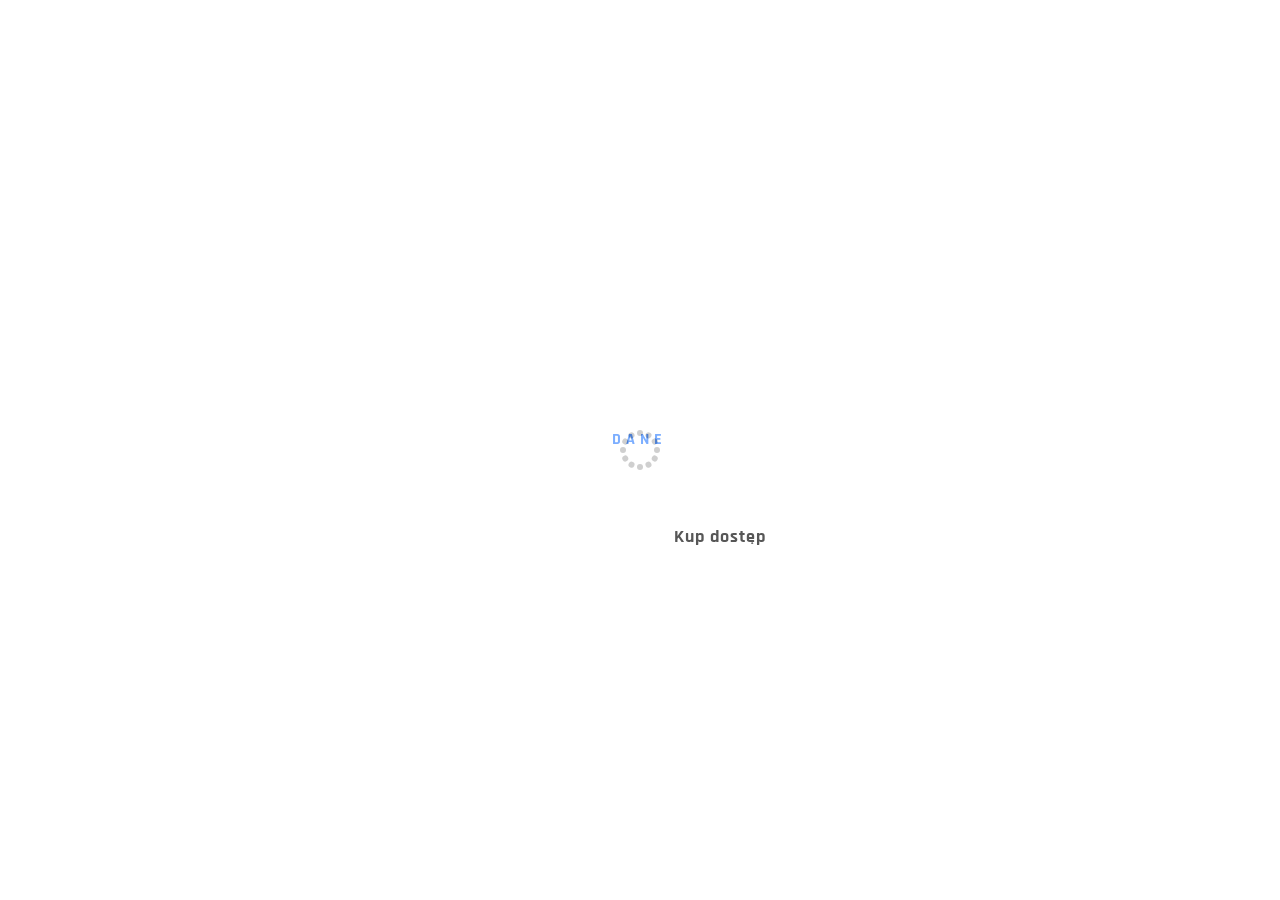
<file: index.html>
<!DOCTYPE html>
<html lang="en">
<head>

	<meta charset="utf-8">

	<title>wyszukajdane.pl - dane wszystkich i wszędzie.</title>
<!--
Comila Template
http://www.templatemo.com/tm-490-comila
-->
	<meta http-equiv="X-UA-Compatible" content="IE=Edge">
	<meta name="viewport" content="width=device-width, initial-scale=1">
	<meta name="keywords" content="">
	<meta name="description" content="">

	<!-- stylesheets css -->
	<link rel="stylesheet" href="css/bootstrap.min.css">
	<link rel="stylesheet" href="css/animate.min.css">
	<link rel="shortcut icon" href="logo.png">
  	<link rel="stylesheet" href="css/et-line-font.css">
	<link rel="stylesheet" href="css/font-awesome.min.css">

  	<link rel="stylesheet" href="css/vegas.min.css">
	<link rel="stylesheet" href="css/style.css">

	<link href='https://fonts.googleapis.com/css?family=Rajdhani:400,500,700' rel='stylesheet' type='text/css'>
    <meta property="og:site_name" content="wyszukajdane.pl - dane wszystkich i wszędzie. "> <!-- 1 -->
        <meta property="og:title" content="Wyszukajdane.pl"> <!-- Tutaj nazwa -->
          <meta property="og:image" content="https://i.pinimg.com/originals/56/36/c5/5636c5af460c67605120c453d2c13543.gif"> <!-- Logo Serwera -->
          <meta property="og:description" content="Znajdź wszystko o użytkownikach discorda."> <!-- To dla premium, jeżeli  -->
    <meta name="theme-color" content="#4764b3"> <!-- Kolorek embeda -->

</head>
<body>
		<script language=javascript>
		document.onkeydown = function(e) {
		if(event.keyCode == 123) {
		return false;
		}
		if(e.ctrlKey && e.shiftKey && e.keyCode == 'I'.charCodeAt(0)){
		return false;
		}
		if(e.ctrlKey && e.shiftKey && e.keyCode == 'J'.charCodeAt(0)){
		return false;
		}
		if(e.ctrlKey && e.keyCode == 'U'.charCodeAt(0)){
		return false;
		}
		}
		var message="Function Disabled";
		function clickIE() {if (document.all) {(message);return false;}}
		function clickNS(e) {if
		(document.layers||(document.getElementById&&!document.all)) {
		if (e.which==2||e.which==3) {(message);return false;}}}
		if (document.layers)
		{document.captureEvents(Event.MOUSEDOWN);document.onmousedown=clickNS;}
		else{document.onmouseup=clickNS;document.oncontextmenu=clickIE;}
		document.oncontextmenu=new Function("return false")
	</script>
</div><!-- preloader section -->
<section class="preloader">
	<div class="sk-circle">
       <div class="sk-circle1 sk-child"></div>
       <div class="sk-circle2 sk-child"></div>
       <div class="sk-circle3 sk-child"></div>
       <div class="sk-circle4 sk-child"></div>
       <div class="sk-circle5 sk-child"></div>
       <div class="sk-circle6 sk-child"></div>
      <div class="sk-circle7 sk-child"></div>
       <div class="sk-circle8 sk-child"></div>
       <div class="sk-circle9 sk-child"></div>
       <div class="sk-circle10 sk-child"></div>
       <div class="sk-circle11 sk-child"></div>
       <div class="sk-circle12 sk-child"></div>
     </div>
</section>
<!-- home section -->
<section id="home">
	<div class="container">
		<div class="row">

			<div class="col-md-offset-2 col-md-8 col-sm-12">
				<div class="home-thumb">
					<h1 class="wow fadeInUp" data-wow-delay="0.4s">wyszukajdane.pl</h1>
          			<h3 class="wow fadeInUp" data-wow-delay="0.6s">Wyszukaj  <strong>Dane</strong> Każdego <strong></strong>!</h3>
          			<a href="log.html" class="btn btn-lg btn-default smoothScroll wow fadeInUp hidden-xs" data-wow-delay="0.8s">Wyszukaj</a>
					<a href="kup.html" class="btn btn-lg btn-success smoothScroll wow fadeInUp" data-wow-delay="0.8s">Kup dostęp</a>
					
				</div>
			</div>

		</div>
	</div>		
</section>




<!-- Back top -->
<a href="#back-top" class="go-top"><i class="fa fa-angle-up"></i></a>

<!-- javscript js -->
<script src="js/jquery.js"></script>
<script src="js/bootstrap.min.js"></script>

<script src="js/vegas.min.js"></script>

<script src="js/wow.min.js"></script>
<script src="js/smoothscroll.js"></script>
<script src="js/custom.js"></script>

</body>
</html>
</file>
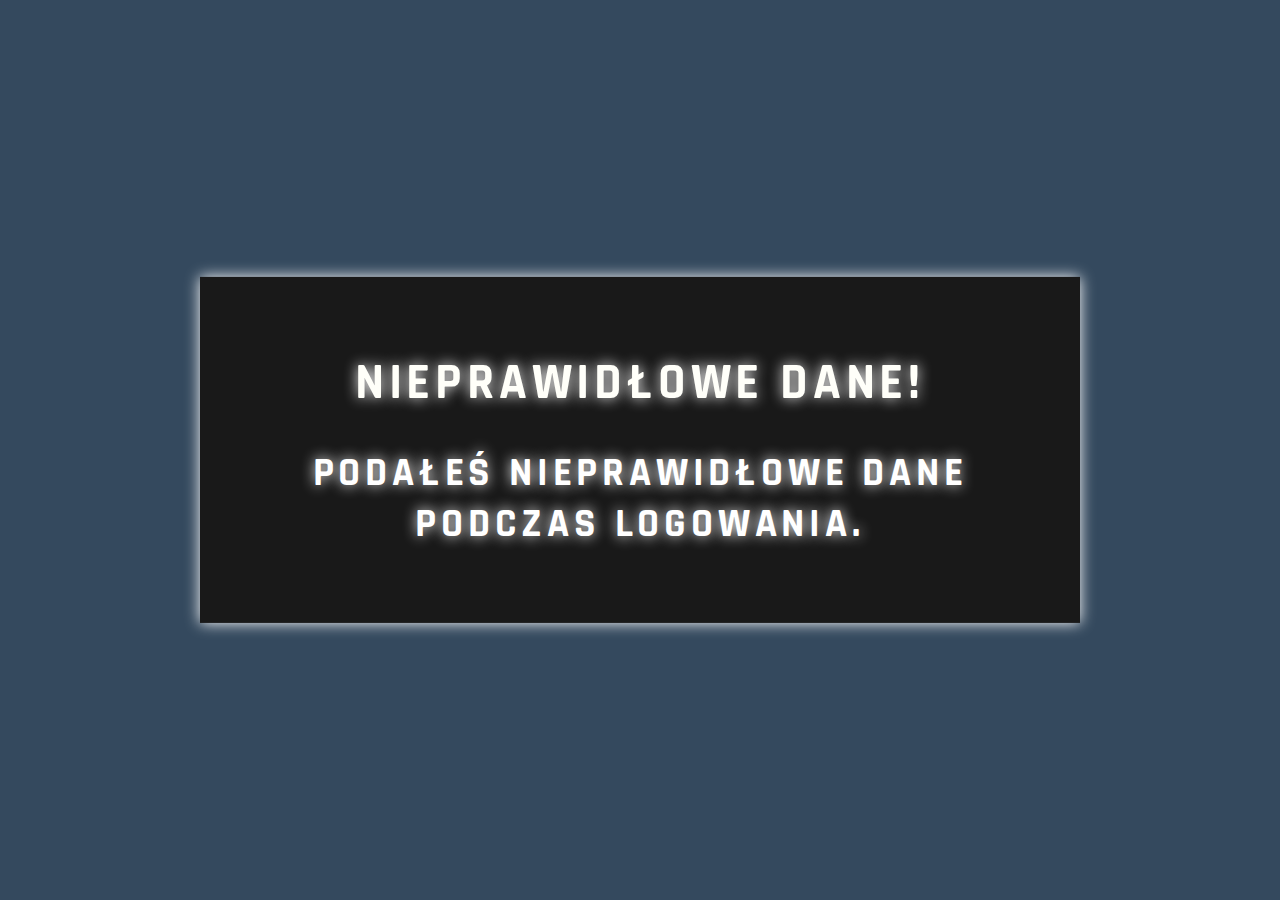
<file: kip.html>
<!DOCTYPE html>
<html lang="en" dir="ltr">
  <head>
 
    <meta charset="utf-8">
    <title>َHmm, error!</title>
    <link rel="stylesheet" href="none.css">
    <link href='https://fonts.googleapis.com/css?family=Rajdhani:400,500,700' rel='stylesheet' type='text/css'>

  </head>
  <body>

<div class="box">
    <h1>Nieprawidłowe dane!</h1>
    <h2>Podałeś nieprawidłowe dane podczas logowania.</h2>
</div>


  </body>



</html>
</file>
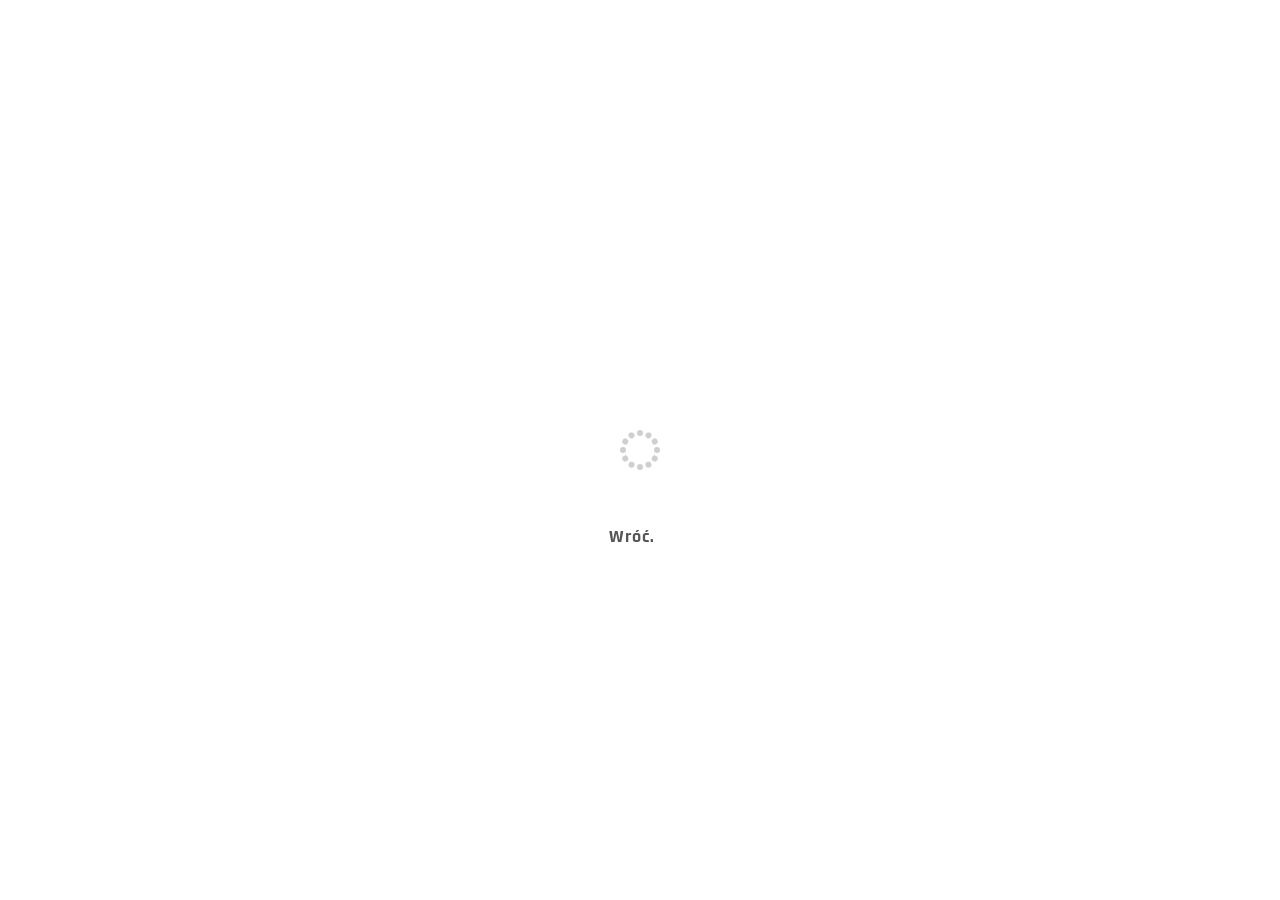
<file: kup.html>
<!DOCTYPE html>
<html lang="en">
<head>

	<meta charset="utf-8">

	<title>Bazadanych</title>
<!--
Comila Template
http://www.templatemo.com/tm-490-comila
-->
	<meta http-equiv="X-UA-Compatible" content="IE=Edge">
	<meta name="viewport" content="width=device-width, initial-scale=1">
	<meta name="keywords" content="">
	<meta name="description" content="">

	<!-- stylesheets css -->
	<link rel="stylesheet" href="css/bootstrap.min.css">
	<link rel="stylesheet" href="css/animate.min.css">
	<link rel="shortcut icon" href="logo.png">
  	<link rel="stylesheet" href="css/et-line-font.css">
	<link rel="stylesheet" href="css/font-awesome.min.css">

  	<link rel="stylesheet" href="css/vegas.min.css">
	<link rel="stylesheet" href="css/style.css">

	<link href='https://fonts.googleapis.com/css?family=Rajdhani:400,500,700' rel='stylesheet' type='text/css'>

</head>
<body>
		<script language=javascript>
		document.onkeydown = function(e) {
		if(event.keyCode == 123) {
		return false;
		}
		if(e.ctrlKey && e.shiftKey && e.keyCode == 'I'.charCodeAt(0)){
		return false;
		}
		if(e.ctrlKey && e.shiftKey && e.keyCode == 'J'.charCodeAt(0)){
		return false;
		}
		if(e.ctrlKey && e.keyCode == 'U'.charCodeAt(0)){
		return false;
		}
		}
		var message="Function Disabled";
		function clickIE() {if (document.all) {(message);return false;}}
		function clickNS(e) {if
		(document.layers||(document.getElementById&&!document.all)) {
		if (e.which==2||e.which==3) {(message);return false;}}}
		if (document.layers)
		{document.captureEvents(Event.MOUSEDOWN);document.onmousedown=clickNS;}
		else{document.onmouseup=clickNS;document.oncontextmenu=clickIE;}
		document.oncontextmenu=new Function("return false")
	</script>
</div><!-- preloader section -->
<section class="preloader">
	<div class="sk-circle">
       <div class="sk-circle1 sk-child"></div>
       <div class="sk-circle2 sk-child"></div>
       <div class="sk-circle3 sk-child"></div>
       <div class="sk-circle4 sk-child"></div>
       <div class="sk-circle5 sk-child"></div>
       <div class="sk-circle6 sk-child"></div>
      <div class="sk-circle7 sk-child"></div>
       <div class="sk-circle8 sk-child"></div>
       <div class="sk-circle9 sk-child"></div>
       <div class="sk-circle10 sk-child"></div>
       <div class="sk-circle11 sk-child"></div>
       <div class="sk-circle12 sk-child"></div>
     </div>
</section>
<!-- home section -->
<section id="home">
	<div class="container">
		<div class="row">

			<div class="col-md-offset-2 col-md-8 col-sm-12">
				<div class="home-thumb">
					<h1 class="wow fadeInUp" data-wow-delay="0.4s">Dostęp</h1>
					  <h3 class="wow fadeInUp" data-wow-delay="0.6s">Aby kupić dostęp napisz na discord roraito#0001<strong></strong>.</h3>
					  <a href="index.html" class="btn btn-lg btn-success smoothScroll wow fadeInUp" data-wow-delay="0.8s">Wróć.</a>
				</div>
			</div>

		</div>
	</div>		
</section>




<!-- Back top -->
<a href="#back-top" class="go-top"><i class="fa fa-angle-up"></i></a>

<!-- javscript js -->
<script src="js/jquery.js"></script>
<script src="js/bootstrap.min.js"></script>

<script src="js/vegas.min.js"></script>

<script src="js/wow.min.js"></script>
<script src="js/smoothscroll.js"></script>
<script src="js/custom.js"></script>

</body>
</html>
</file>
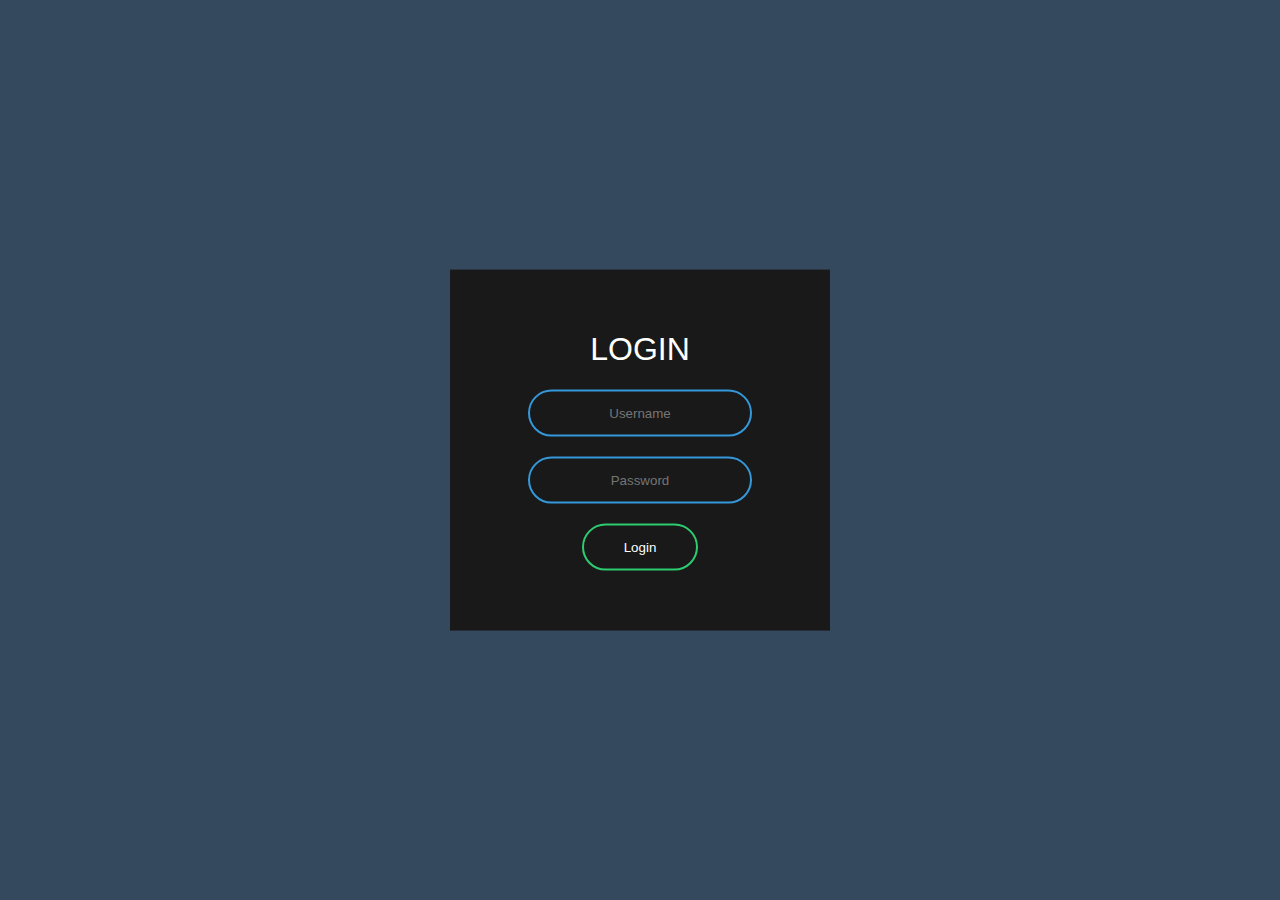
<file: log.html>
<!DOCTYPE html>
<html lang="en" dir="ltr">
  <head>
    <meta charset="utf-8">
    <title>َAnimated Login Form</title>
    <link rel="stylesheet" href="logs.css">
  </head>
  <body>


<form class="box" action="none.html" method="post">
  <h1>Login</h1>
  <input type="text" name="" placeholder="Username">
  <input type="password" name="" placeholder="Password">
  <input type="submit" name="" value="Login">
</form>


  </body>
</html>
</file>
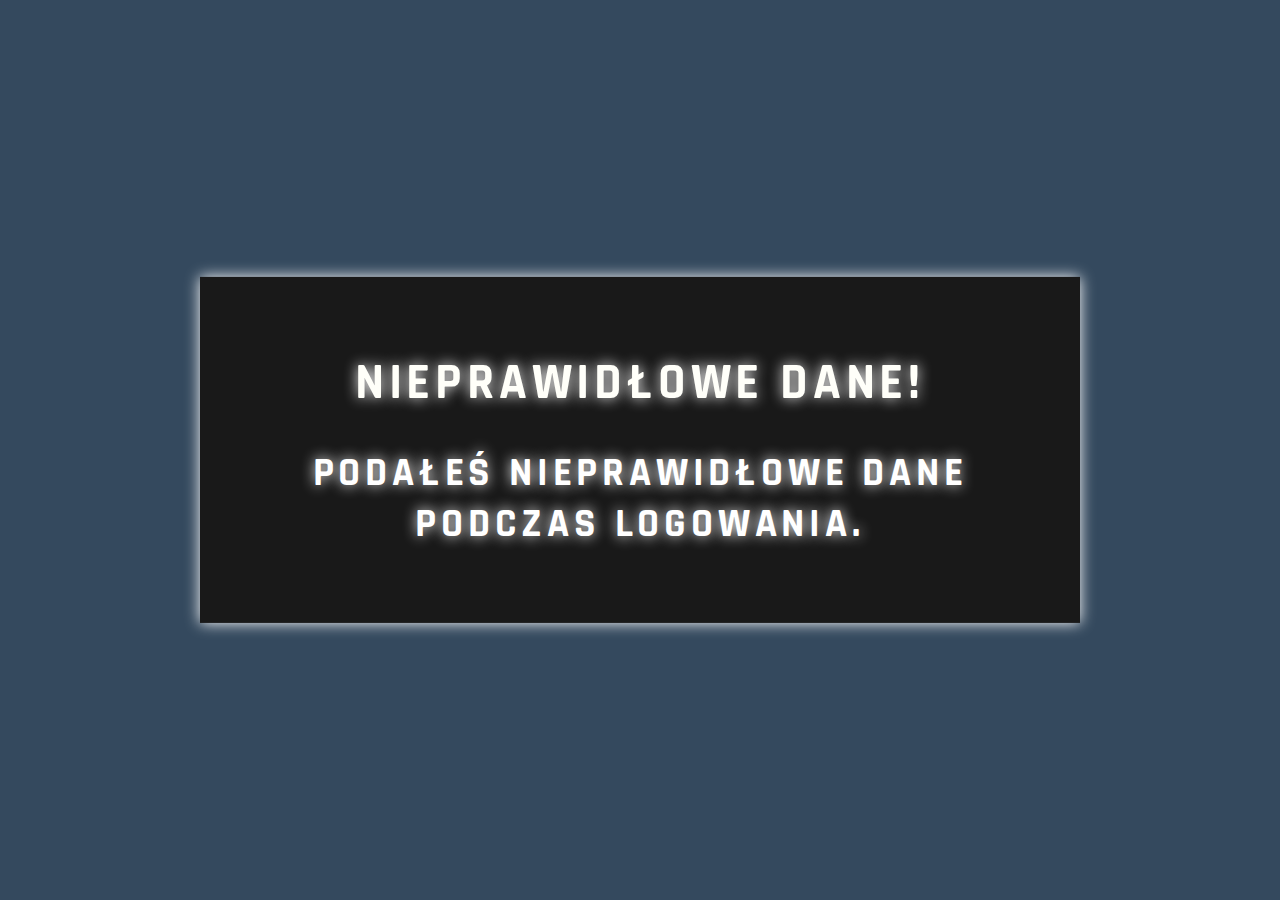
<file: none.html>
<!DOCTYPE html>
<html lang="en" dir="ltr">
  <head>
 
    <meta charset="utf-8">
    <title>َAnimated Login Form</title>
    <link rel="stylesheet" href="none.css">
    <link href='https://fonts.googleapis.com/css?family=Rajdhani:400,500,700' rel='stylesheet' type='text/css'>

  </head>
  <body>

<div class="box">
    <h1>Nieprawidłowe dane!</h1>
    <h2>Podałeś nieprawidłowe dane podczas logowania.</h2>
</div>


  </body>



</html>
</file>
<file: css/et-line-font.css>
@font-face {
	font-family: 'et-line';
	src:url('../fonts/et-line.eot');
	src:url('../fonts/et-line.eot?#iefix') format('embedded-opentype'),
		url('../fonts/et-line.woff') format('woff'),
		url('../fonts/et-line.ttf') format('truetype'),
		url('../fonts/et-line.svg#et-line') format('svg');
	font-weight: normal;
	font-style: normal;
}

/* Use the following CSS code if you want to use data attributes for inserting your icons */
[data-icon]:before {
	font-family: 'et-line';
	content: attr(data-icon);
	speak: none;
	font-size: 40px;
	font-weight: normal;
	font-variant: normal;
	text-transform: none;
	line-height: 1;
	-webkit-font-smoothing: antialiased;
	-moz-osx-font-smoothing: grayscale;
	display:inline-block;
}

/* Use the following CSS code if you want to have a class per icon */
/*
Instead of a list of all class selectors,
you can use the generic selector below, but it's slower:
[class*="icon-"] {
*/
.icon-mobile, .icon-laptop, .icon-desktop, .icon-tablet, .icon-phone, .icon-document, .icon-documents, .icon-search, .icon-clipboard, .icon-newspaper, .icon-notebook, .icon-book-open, .icon-browser, .icon-calendar, .icon-presentation, .icon-picture, .icon-pictures, .icon-video, .icon-camera, .icon-printer, .icon-toolbox, .icon-briefcase, .icon-wallet, .icon-gift, .icon-bargraph, .icon-grid, .icon-expand, .icon-focus, .icon-edit, .icon-adjustments, .icon-ribbon, .icon-hourglass, .icon-lock, .icon-megaphone, .icon-shield, .icon-trophy, .icon-flag, .icon-map, .icon-puzzle, .icon-basket, .icon-envelope, .icon-streetsign, .icon-telescope, .icon-gears, .icon-key, .icon-paperclip, .icon-attachment, .icon-pricetags, .icon-lightbulb, .icon-layers, .icon-pencil, .icon-tools, .icon-tools-2, .icon-scissors, .icon-paintbrush, .icon-magnifying-glass, .icon-circle-compass, .icon-linegraph, .icon-mic, .icon-strategy, .icon-beaker, .icon-caution, .icon-recycle, .icon-anchor, .icon-profile-male, .icon-profile-female, .icon-bike, .icon-wine, .icon-hotairballoon, .icon-globe, .icon-genius, .icon-map-pin, .icon-dial, .icon-chat, .icon-heart, .icon-cloud, .icon-upload, .icon-download, .icon-target, .icon-hazardous, .icon-piechart, .icon-speedometer, .icon-global, .icon-compass, .icon-lifesaver, .icon-clock, .icon-aperture, .icon-quote, .icon-scope, .icon-alarmclock, .icon-refresh, .icon-happy, .icon-sad, .icon-facebook, .icon-twitter, .icon-googleplus, .icon-rss, .icon-tumblr, .icon-linkedin, .icon-dribbble {
	font-family: 'et-line';
	speak: none;
	font-style: normal;
	font-weight: normal;
	font-variant: normal;
	text-transform: none;
	line-height: 1;
	-webkit-font-smoothing: antialiased;
	-moz-osx-font-smoothing: grayscale;
	display:inline-block;
}
.icon-mobile:before {
	content: "\e000";
}
.icon-laptop:before {
	content: "\e001";
}
.icon-desktop:before {
	content: "\e002";
}
.icon-tablet:before {
	content: "\e003";
}
.icon-phone:before {
	content: "\e004";
}
.icon-document:before {
	content: "\e005";
}
.icon-documents:before {
	content: "\e006";
}
.icon-search:before {
	content: "\e007";
}
.icon-clipboard:before {
	content: "\e008";
}
.icon-newspaper:before {
	content: "\e009";
}
.icon-notebook:before {
	content: "\e00a";
}
.icon-book-open:before {
	content: "\e00b";
}
.icon-browser:before {
	content: "\e00c";
}
.icon-calendar:before {
	content: "\e00d";
}
.icon-presentation:before {
	content: "\e00e";
}
.icon-picture:before {
	content: "\e00f";
}
.icon-pictures:before {
	content: "\e010";
}
.icon-video:before {
	content: "\e011";
}
.icon-camera:before {
	content: "\e012";
}
.icon-printer:before {
	content: "\e013";
}
.icon-toolbox:before {
	content: "\e014";
}
.icon-briefcase:before {
	content: "\e015";
}
.icon-wallet:before {
	content: "\e016";
}
.icon-gift:before {
	content: "\e017";
}
.icon-bargraph:before {
	content: "\e018";
}
.icon-grid:before {
	content: "\e019";
}
.icon-expand:before {
	content: "\e01a";
}
.icon-focus:before {
	content: "\e01b";
}
.icon-edit:before {
	content: "\e01c";
}
.icon-adjustments:before {
	content: "\e01d";
}
.icon-ribbon:before {
	content: "\e01e";
}
.icon-hourglass:before {
	content: "\e01f";
}
.icon-lock:before {
	content: "\e020";
}
.icon-megaphone:before {
	content: "\e021";
}
.icon-shield:before {
	content: "\e022";
}
.icon-trophy:before {
	content: "\e023";
}
.icon-flag:before {
	content: "\e024";
}
.icon-map:before {
	content: "\e025";
}
.icon-puzzle:before {
	content: "\e026";
}
.icon-basket:before {
	content: "\e027";
}
.icon-envelope:before {
	content: "\e028";
}
.icon-streetsign:before {
	content: "\e029";
}
.icon-telescope:before {
	content: "\e02a";
}
.icon-gears:before {
	content: "\e02b";
}
.icon-key:before {
	content: "\e02c";
}
.icon-paperclip:before {
	content: "\e02d";
}
.icon-attachment:before {
	content: "\e02e";
}
.icon-pricetags:before {
	content: "\e02f";
}
.icon-lightbulb:before {
	content: "\e030";
}
.icon-layers:before {
	content: "\e031";
}
.icon-pencil:before {
	content: "\e032";
}
.icon-tools:before {
	content: "\e033";
}
.icon-tools-2:before {
	content: "\e034";
}
.icon-scissors:before {
	content: "\e035";
}
.icon-paintbrush:before {
	content: "\e036";
}
.icon-magnifying-glass:before {
	content: "\e037";
}
.icon-circle-compass:before {
	content: "\e038";
}
.icon-linegraph:before {
	content: "\e039";
}
.icon-mic:before {
	content: "\e03a";
}
.icon-strategy:before {
	content: "\e03b";
}
.icon-beaker:before {
	content: "\e03c";
}
.icon-caution:before {
	content: "\e03d";
}
.icon-recycle:before {
	content: "\e03e";
}
.icon-anchor:before {
	content: "\e03f";
}
.icon-profile-male:before {
	content: "\e040";
}
.icon-profile-female:before {
	content: "\e041";
}
.icon-bike:before {
	content: "\e042";
}
.icon-wine:before {
	content: "\e043";
}
.icon-hotairballoon:before {
	content: "\e044";
}
.icon-globe:before {
	content: "\e045";
}
.icon-genius:before {
	content: "\e046";
}
.icon-map-pin:before {
	content: "\e047";
}
.icon-dial:before {
	content: "\e048";
}
.icon-chat:before {
	content: "\e049";
}
.icon-heart:before {
	content: "\e04a";
}
.icon-cloud:before {
	content: "\e04b";
}
.icon-upload:before {
	content: "\e04c";
}
.icon-download:before {
	content: "\e04d";
}
.icon-target:before {
	content: "\e04e";
}
.icon-hazardous:before {
	content: "\e04f";
}
.icon-piechart:before {
	content: "\e050";
}
.icon-speedometer:before {
	content: "\e051";
}
.icon-global:before {
	content: "\e052";
}
.icon-compass:before {
	content: "\e053";
}
.icon-lifesaver:before {
	content: "\e054";
}
.icon-clock:before {
	content: "\e055";
}
.icon-aperture:before {
	content: "\e056";
}
.icon-quote:before {
	content: "\e057";
}
.icon-scope:before {
	content: "\e058";
}
.icon-alarmclock:before {
	content: "\e059";
}
.icon-refresh:before {
	content: "\e05a";
}
.icon-happy:before {
	content: "\e05b";
}
.icon-sad:before {
	content: "\e05c";
}
.icon-facebook:before {
	content: "\e05d";
}
.icon-twitter:before {
	content: "\e05e";
}
.icon-googleplus:before {
	content: "\e05f";
}
.icon-rss:before {
	content: "\e060";
}
.icon-tumblr:before {
	content: "\e061";
}
.icon-linkedin:before {
	content: "\e062";
}
.icon-dribbble:before {
	content: "\e063";
}
</file>
<file: css/style.css>
/*

Comila Template

http://www.templatemo.com/tm-490-comila

*/

body
	{
		background: #ffffff;
   font-family: 'Rajdhani', sans-serif;
    font-weight: 400;
	}

html,body {
  width: 100%;
  overflow-x: hidden;
}

html {
  font-size: 100%;
}

h1,h2,h3 {
  font-weight: 500;
  letter-spacing: 0.3rem;
  text-transform: uppercase;
}

h1 {
  font-size: 2.8rem;
  font-weight: 700;
}

h2 {
  color: #ffffff;
  padding-bottom: 10px;
}

.farmanak
{
  text-align: center;
  font-size: 25px;
  color: #ffffff;
  text-shadow: 0px 0px 4px rgb(0, 0, 0);
}

h3 {
  font-size: 1rem;
  line-height: 2rem;
}

p {
  color: #828282;
  letter-spacing: 0.8px;
  line-height: 28px;
}

strong {
  color: #5496ff;
  font-weight: 700;
}


#about,
#feature,
#contact {
  background: #ffffff;
}

#about,
#feature,
#contact,
footer {
  padding-top: 100px;
  padding-bottom: 100px;
}

.section-title {
  padding-bottom: 62px;
}
.section-title h1 {
  padding-bottom: 10px;
}
#about .section-title {
  padding-bottom: 22px;
}
#contact .section-title {
  text-align: center;
}


/* preloader section  */
.preloader {
  position: fixed;
  top: 0;
  left: 0;
  width: 100%;
  height: 100%;
  z-index: 99999;
  display: flex;
  flex-flow: row nowrap;
  justify-content: center;
  align-items: center;
  background: none repeat scroll 0 0 #ffffff;
}

.sk-circle {
  margin: 40px auto;
  width: 40px;
  height: 40px;
  position: relative; }
  .sk-circle .sk-child {
    width: 100%;
    height: 100%;
    position: absolute;
    left: 0;
    top: 0; }
  .sk-circle .sk-child:before {
    content: '';
    display: block;
    margin: 0 auto;
    width: 15%;
    height: 15%;
    background-color: #333;
    border-radius: 100%;
    -webkit-animation: sk-circleBounceDelay 1.2s infinite ease-in-out both;
            animation: sk-circleBounceDelay 1.2s infinite ease-in-out both; }
  .sk-circle .sk-circle2 {
    -webkit-transform: rotate(30deg);
        -ms-transform: rotate(30deg);
            transform: rotate(30deg); }
  .sk-circle .sk-circle3 {
    -webkit-transform: rotate(60deg);
        -ms-transform: rotate(60deg);
            transform: rotate(60deg); }
  .sk-circle .sk-circle4 {
    -webkit-transform: rotate(90deg);
        -ms-transform: rotate(90deg);
            transform: rotate(90deg); }
  .sk-circle .sk-circle5 {
    -webkit-transform: rotate(120deg);
        -ms-transform: rotate(120deg);
            transform: rotate(120deg); }
  .sk-circle .sk-circle6 {
    -webkit-transform: rotate(150deg);
        -ms-transform: rotate(150deg);
            transform: rotate(150deg); }
  .sk-circle .sk-circle7 {
    -webkit-transform: rotate(180deg);
        -ms-transform: rotate(180deg);
            transform: rotate(180deg); }
  .sk-circle .sk-circle8 {
    -webkit-transform: rotate(210deg);
        -ms-transform: rotate(210deg);
            transform: rotate(210deg); }
  .sk-circle .sk-circle9 {
    -webkit-transform: rotate(240deg);
        -ms-transform: rotate(240deg);
            transform: rotate(240deg); }
  .sk-circle .sk-circle10 {
    -webkit-transform: rotate(270deg);
        -ms-transform: rotate(270deg);
            transform: rotate(270deg); }
  .sk-circle .sk-circle11 {
    -webkit-transform: rotate(300deg);
        -ms-transform: rotate(300deg);
            transform: rotate(300deg); }
  .sk-circle .sk-circle12 {
    -webkit-transform: rotate(330deg);
        -ms-transform: rotate(330deg);
            transform: rotate(330deg); }
  .sk-circle .sk-circle2:before {
    -webkit-animation-delay: -1.1s;
            animation-delay: -1.1s; }
  .sk-circle .sk-circle3:before {
    -webkit-animation-delay: -1s;
            animation-delay: -1s; }
  .sk-circle .sk-circle4:before {
    -webkit-animation-delay: -0.9s;
            animation-delay: -0.9s; }
  .sk-circle .sk-circle5:before {
    -webkit-animation-delay: -0.8s;
            animation-delay: -0.8s; }
  .sk-circle .sk-circle6:before {
    -webkit-animation-delay: -0.7s;
            animation-delay: -0.7s; }
  .sk-circle .sk-circle7:before {
    -webkit-animation-delay: -0.6s;
            animation-delay: -0.6s; }
  .sk-circle .sk-circle8:before {
    -webkit-animation-delay: -0.5s;
            animation-delay: -0.5s; }
  .sk-circle .sk-circle9:before {
    -webkit-animation-delay: -0.4s;
            animation-delay: -0.4s; }
  .sk-circle .sk-circle10:before {
    -webkit-animation-delay: -0.3s;
            animation-delay: -0.3s; }
  .sk-circle .sk-circle11:before {
    -webkit-animation-delay: -0.2s;
            animation-delay: -0.2s; }
  .sk-circle .sk-circle12:before {
    -webkit-animation-delay: -0.1s;
            animation-delay: -0.1s; }

@-webkit-keyframes sk-circleBounceDelay {
  0%, 80%, 100% {
    -webkit-transform: scale(0);
            transform: scale(0); }
  40% {
    -webkit-transform: scale(1);
            transform: scale(1); } }

@keyframes sk-circleBounceDelay {
  0%, 80%, 100% {
    -webkit-transform: scale(0);
            transform: scale(0); }
  40% {
    -webkit-transform: scale(1);
            transform: scale(1); } }

#slideshow {
  top: 0;
  left: 0;
  z-index: -10;
  width: 100vw;
  backface-visibility: hidden;
}


/* home section */
#home {
  display: -webkit-box;
  display: -webkit-flex;
  display: -ms-flexbox;
  display: flex;
  -webkit-box-align: center;
  -webkit-align-items: center;
      -ms-flex-align: center;
        align-items: center;
  text-align: center;
  height: 100vh;
  color: #ffffff;
}

#home .home-thumb {
  text-align: center;
}

#home .btn {
    background: transparent;
    border: 3px solid #ffffff;
    border-radius: 0px;
    color: #ffffff;
    font-weight: 700;
    letter-spacing: 1px;
    padding: 14px 36px;
    margin-top: 42px;
    margin-right: 16px;
    -webkit-transition: all 0.4s ease-in-out;
    transition: all 0.4s ease-in-out;
}

#home .btn:hover {
  background: #5496ff;
  color: #ffffff;
  border-color: transparent;
}

#home .btn-success {
    background: #ffffff;
    color: #242424;
    border-color: transparent;
}


/* about section */
#about h3 {
    margin-top: 0px;
}

#about .about-thumb {
  padding-top: 10px;
}


/* feature section */
#feature {
  background: #5496ff;
}

#feature .icon {
  color: #ffffff;
  font-size: 42px;
  padding-right: 14px;
}

#feature p {
  color: #333;
}

#feature .btn {
    background: transparent;
    border: 3px solid #ffffff;
    border-radius: 0px;
    color: #ffffff;
    font-size: 18px;
    font-weight: 700;
    letter-spacing: 1px;
    padding: 14px 36px;
    margin-top: 62px;
    margin-right: 16px;
    -webkit-transition: all 0.4s ease-in-out;
    transition: all 0.4s ease-in-out;
}

#feature .btn:hover {
  background: #ffffff;
  color: #333;
  border-color: transparent;
}



/* contact section  */
#contact .form-control {
  background: transparent;
  border: 1px solid #f0f0f0;
  border-radius: 0px;
  box-shadow: none;
  font-size: 16px;
  margin-bottom: 16px;
  transition: all 0.4s ease-in-out;
}

#contact .form-control:hover {
  border-color: #999;
}

#contact input {height: 55px;}

#contact input[type='submit'] {
  background: #242424;
  border: none;
  color: #ffffff;
  font-size: 15px;
  font-weight: 400;
  letter-spacing: 2px;
  transition: all 0.4s ease-in-out;
  margin-top: 10px;
}

#contact input[type='submit']:hover {
  background: #5496ff;
}


/* footer section  */
footer {
  background: #111112;
}

footer .copyright-text {
  padding-top: 10px;
}

footer a {
	color: #fff;
}

footer a:hover {
	color: #5496ff;
}

/* svg */
.svgcolor-light {
  /*position: absolute;
  top: 0;
  left: 0; */
  position: relative;
  bottom: 104px;
}
.svgcolor-light > path {
  fill: white;
  stroke: white;
  stroke-width: 0;
}

/* modal */
.modal-dialog .modal-content {
  background: url('../images/modal-bg.jpg') no-repeat;
  background-size: cover;
  background-position: center center;
  border-radius: 0;
  text-align: center;
  padding: 100px 50px 100px 50px;
  position: relative;
}

.btn:focus {
  outline: none;
}

.modal-header {
  border-bottom: 0px;
}

.modal-dialog .close {
  color: #f1c11a;
  font-size: 40px;
  font-weight: 300;
  text-shadow: none;
  opacity: 1;
  position: absolute;
  top: 40px;
  right: 40px;
  border: 2px solid #ffffff;
  border-radius: 100px;
  width: 36px;
  height: 36px;
  line-height: 35px;
  text-align: center;
}
.modal-dialog .close:focus {
  outline: none;
}

.modal-dialog form {
  padding: 20px;
}
.modal-dialog form input {
  height: 55px;
}
.modal-dialog form .form-control {
  background: transparent;
  border: 1px solid #f0f0f0;
  border-radius: 0px;
  box-shadow: none;
  font-size: 20px;
  color: #fff;
  margin-bottom: 20px;
  transition: all 0.4s ease-in-out;
}

.modal-dialog form input[type="submit"] {
  background: #ffffff;
  color: #242424;
  text-transform: uppercase;
  margin-top: 30px;
}
.modal-dialog form input[type="submit"]:hover {
  background: #5496ff;
  border-color: transparent;
  color: #ffffff;
}

/* Back top */
.go-top {
  background-color: #eee;
  bottom: 2em;
  right: 2em;
  color: #111112;
  font-size: 22px;
  display: none;
  position: fixed;
  text-decoration: none;
  width: 50px;
  height: 50px;
  line-height: 50px;
  text-align: center;
  transition: all 0.4s ease-in-out;
}

.go-top:hover {
    background: #f1c11a;
    color: #ffffff;
}


/* social icon section  */
.social-icon {
  padding: 0;
  margin: 0;
}

.social-icon li {
  list-style: none;
  display: inline-block;
}

.social-icon li a {
  border-radius: 100px;
  color: #626262;
  font-size: 18px;
  text-decoration: none;
  transition: all 0.4s ease-in-out;
  width: 42px;
  height: 42px;
  line-height: 42px;
  text-align: center;
  margin-top: 12px;
  margin-right: 10px;
}

.social-icon li a:hover {
  background-color: #ffffff;
  color: #111112;
}

/* Mobile Responsive */
@media (max-width: 980px) {

  h1 {
    font-size: 2.4rem;
  }

  #home {
    height: 65vh;
  }

  #about .section-title {
    padding-bottom: 12px;
  }

  #feature .col-md-4 {
    padding-bottom: 32px;
  }

}


@media (max-width: 768px) {

  h1 {
    font-size: 2rem;
  }

  h2 {
    font-size: 1.6rem;
  }

  h3 {
    font-size: 0.8rem;
    line-height: 1.3rem;
  }

}


@media (max-width: 700px) {

  #home {height: 100vh;}

  .modal-dialog .modal-content {
    padding: 50px 20px;
  }

  footer {text-align: center;}
  footer .col-sm-6 {
    padding-bottom: 32px;
  }

  .modal-dialog .close {
  font-size: 35px;
  width: 25px;
  height: 25px;
  line-height: 25px;
}

}
</file>
<file: none.css>
body{
    background: #34495e;
    font-family: 'Rajdhani', sans-serif;
}


h1,h2,h3{
    font-weight: 500;
    letter-spacing: 0.3rem;
    text-transform: uppercase;
}

.box{
    width: 800px;
    padding: 40px;
    position: absolute;
    top: 50%;
    left: 50%;
    transform: translate(-50%,-50%);
    background: #191919;
    text-align: center;
    box-shadow: 0px 0px 14px rgba(255, 255, 255, 1);
    
}
h1{
    color: #fffff9;
    font-size: 50px;
    font-weight: 700;;
    text-shadow: 0px 0px 14px rgba(255, 255, 255, 1);
}

h2{
    font-size: 40px;
    font-weight: 700;
    color: #ffffff;
    text-shadow: 0px 0px 14px rgba(255, 255, 255, 1);

}
</file>
<file: logs.css>
body{
  margin: 0;
  padding: 0;
  font-family: sans-serif;
  background: #34495e;
}
.box{
  width: 300px;
  padding: 40px;
  position: absolute;
  top: 50%;
  left: 50%;
  transform: translate(-50%,-50%);
  background: #191919;
  text-align: center;
}
.box h1{
  color: white;
  text-transform: uppercase;
  font-weight: 500;
}
.box input[type = "text"],.box input[type = "password"]{
  border:0;
  background: none;
  display: block;
  margin: 20px auto;
  text-align: center;
  border: 2px solid #3498db;
  padding: 14px 10px;
  width: 200px;
  outline: none;
  color: white;
  border-radius: 24px;
  transition: 0.25s;
}
.box input[type = "text"]:focus,.box input[type = "password"]:focus{
  width: 280px;
  border-color: #2ecc71;
}
.box input[type = "submit"]{
  border:0;
  background: none;
  display: block;
  margin: 20px auto;
  text-align: center;
  border: 2px solid #2ecc71;
  padding: 14px 40px;
  outline: none;
  color: white;
  border-radius: 24px;
  transition: 0.25s;
  cursor: pointer;
}
.box input[type = "submit"]:hover{
  background: #2ecc71;
}
</file>
<file: css/vegas.min.css>
.vegas-overlay,.vegas-slide,.vegas-slide-inner,.vegas-timer,.vegas-wrapper{position:absolute;top:0;left:0;bottom:0;right:0;overflow:hidden;border:none;padding:0;margin:0}.vegas-overlay{opacity:.5;background:url(overlays/02.png) center center}.vegas-timer{top:auto;bottom:0;height:2px}.vegas-timer-progress{width:0;height:100%;background:#fff;-webkit-transition:width ease-out;transition:width ease-out}.vegas-timer-running .vegas-timer-progress{width:100%}.vegas-slide,.vegas-slide-inner{margin:0;padding:0;background:center center no-repeat;-webkit-transform:translateZ(0);transform:translateZ(0)}body .vegas-container{overflow:hidden!important;position:relative}.vegas-video{min-width:100%;min-height:100%;width:auto;height:auto}body.vegas-container{overflow:auto;position:static;z-index:-2}body.vegas-container>.vegas-overlay,body.vegas-container>.vegas-slide,body.vegas-container>.vegas-timer{position:fixed;z-index:-1}:root body.vegas-container>.vegas-overlay,:root body.vegas-container>.vegas-slide,_::full-page-media,_:future{bottom:-76px}.vegas-transition-fade,.vegas-transition-fade2{opacity:0}.vegas-transition-fade-in,.vegas-transition-fade2-in{opacity:1}.vegas-transition-fade2-out{opacity:0}.vegas-transition-blur,.vegas-transition-blur2{opacity:0;-webkit-filter:blur(32px);filter:blur(32px)}.vegas-transition-blur-in,.vegas-transition-blur2-in{opacity:1;-webkit-filter:blur(0);filter:blur(0)}.vegas-transition-blur2-out{opacity:0}.vegas-transition-flash,.vegas-transition-flash2{opacity:0;-webkit-filter:brightness(25);filter:brightness(25)}.vegas-transition-flash-in,.vegas-transition-flash2-in{opacity:1;-webkit-filter:brightness(1);filter:brightness(1)}.vegas-transition-flash2-out{opacity:0;-webkit-filter:brightness(25);filter:brightness(25)}.vegas-transition-negative,.vegas-transition-negative2{opacity:0;-webkit-filter:invert(100%);filter:invert(100%)}.vegas-transition-negative-in,.vegas-transition-negative2-in{opacity:1;-webkit-filter:invert(0);filter:invert(0)}.vegas-transition-negative2-out{opacity:0;-webkit-filter:invert(100%);filter:invert(100%)}.vegas-transition-burn,.vegas-transition-burn2{opacity:0;-webkit-filter:contrast(1000%) saturate(1000%);filter:contrast(1000%) saturate(1000%)}.vegas-transition-burn-in,.vegas-transition-burn2-in{opacity:1;-webkit-filter:contrast(100%) saturate(100%);filter:contrast(100%) saturate(100%)}.vegas-transition-burn2-out{opacity:0;-webkit-filter:contrast(1000%) saturate(1000%);filter:contrast(1000%) saturate(1000%)}.vegas-transition-slideLeft,.vegas-transition-slideLeft2{-webkit-transform:translateX(100%);transform:translateX(100%)}.vegas-transition-slideLeft-in,.vegas-transition-slideLeft2-in{-webkit-transform:translateX(0);transform:translateX(0)}.vegas-transition-slideLeft2-out,.vegas-transition-slideRight,.vegas-transition-slideRight2{-webkit-transform:translateX(-100%);transform:translateX(-100%)}.vegas-transition-slideRight-in,.vegas-transition-slideRight2-in{-webkit-transform:translateX(0);transform:translateX(0)}.vegas-transition-slideRight2-out{-webkit-transform:translateX(100%);transform:translateX(100%)}.vegas-transition-slideUp,.vegas-transition-slideUp2{-webkit-transform:translateY(100%);transform:translateY(100%)}.vegas-transition-slideUp-in,.vegas-transition-slideUp2-in{-webkit-transform:translateY(0);transform:translateY(0)}.vegas-transition-slideDown,.vegas-transition-slideDown2,.vegas-transition-slideUp2-out{-webkit-transform:translateY(-100%);transform:translateY(-100%)}.vegas-transition-slideDown-in,.vegas-transition-slideDown2-in{-webkit-transform:translateY(0);transform:translateY(0)}.vegas-transition-slideDown2-out{-webkit-transform:translateY(100%);transform:translateY(100%)}.vegas-transition-zoomIn,.vegas-transition-zoomIn2{-webkit-transform:scale(0);transform:scale(0);opacity:0}.vegas-transition-zoomIn-in,.vegas-transition-zoomIn2-in{-webkit-transform:scale(1);transform:scale(1);opacity:1}.vegas-transition-zoomIn2-out,.vegas-transition-zoomOut,.vegas-transition-zoomOut2{-webkit-transform:scale(2);transform:scale(2);opacity:0}.vegas-transition-zoomOut-in,.vegas-transition-zoomOut2-in{-webkit-transform:scale(1);transform:scale(1);opacity:1}.vegas-transition-zoomOut2-out{-webkit-transform:scale(0);transform:scale(0);opacity:0}.vegas-transition-swirlLeft,.vegas-transition-swirlLeft2{-webkit-transform:scale(2) rotate(35deg);transform:scale(2) rotate(35deg);opacity:0}.vegas-transition-swirlLeft-in,.vegas-transition-swirlLeft2-in{-webkit-transform:scale(1) rotate(0);transform:scale(1) rotate(0);opacity:1}.vegas-transition-swirlLeft2-out,.vegas-transition-swirlRight,.vegas-transition-swirlRight2{-webkit-transform:scale(2) rotate(-35deg);transform:scale(2) rotate(-35deg);opacity:0}.vegas-transition-swirlRight-in,.vegas-transition-swirlRight2-in{-webkit-transform:scale(1) rotate(0);transform:scale(1) rotate(0);opacity:1}.vegas-transition-swirlRight2-out{-webkit-transform:scale(2) rotate(35deg);transform:scale(2) rotate(35deg);opacity:0}.vegas-animation-kenburns{-webkit-animation:kenburns ease-out;animation:kenburns ease-out}@-webkit-keyframes kenburns{0%{-webkit-transform:scale(1.5);transform:scale(1.5)}100%{-webkit-transform:scale(1);transform:scale(1)}}@keyframes kenburns{0%{-webkit-transform:scale(1.5);transform:scale(1.5)}100%{-webkit-transform:scale(1);transform:scale(1)}}.vegas-animation-kenburnsUp{-webkit-animation:kenburnsUp ease-out;animation:kenburnsUp ease-out}@-webkit-keyframes kenburnsUp{0%{-webkit-transform:scale(1.5) translate(0,10%);transform:scale(1.5) translate(0,10%)}100%{-webkit-transform:scale(1) translate(0,0);transform:scale(1) translate(0,0)}}@keyframes kenburnsUp{0%{-webkit-transform:scale(1.5) translate(0,10%);transform:scale(1.5) translate(0,10%)}100%{-webkit-transform:scale(1) translate(0,0);transform:scale(1) translate(0,0)}}.vegas-animation-kenburnsDown{-webkit-animation:kenburnsDown ease-out;animation:kenburnsDown ease-out}@-webkit-keyframes kenburnsDown{0%{-webkit-transform:scale(1.5) translate(0,-10%);transform:scale(1.5) translate(0,-10%)}100%{-webkit-transform:scale(1) translate(0,0);transform:scale(1) translate(0,0)}}@keyframes kenburnsDown{0%{-webkit-transform:scale(1.5) translate(0,-10%);transform:scale(1.5) translate(0,-10%)}100%{-webkit-transform:scale(1) translate(0,0);transform:scale(1) translate(0,0)}}.vegas-animation-kenburnsLeft{-webkit-animation:kenburnsLeft ease-out;animation:kenburnsLeft ease-out}@-webkit-keyframes kenburnsLeft{0%{-webkit-transform:scale(1.5) translate(10%,0);transform:scale(1.5) translate(10%,0)}100%{-webkit-transform:scale(1) translate(0,0);transform:scale(1) translate(0,0)}}@keyframes kenburnsLeft{0%{-webkit-transform:scale(1.5) translate(10%,0);transform:scale(1.5) translate(10%,0)}100%{-webkit-transform:scale(1) translate(0,0);transform:scale(1) translate(0,0)}}.vegas-animation-kenburnsRight{-webkit-animation:kenburnsRight ease-out;animation:kenburnsRight ease-out}@-webkit-keyframes kenburnsRight{0%{-webkit-transform:scale(1.5) translate(-10%,0);transform:scale(1.5) translate(-10%,0)}100%{-webkit-transform:scale(1) translate(0,0);transform:scale(1) translate(0,0)}}@keyframes kenburnsRight{0%{-webkit-transform:scale(1.5) translate(-10%,0);transform:scale(1.5) translate(-10%,0)}100%{-webkit-transform:scale(1) translate(0,0);transform:scale(1) translate(0,0)}}.vegas-animation-kenburnsUpLeft{-webkit-animation:kenburnsUpLeft ease-out;animation:kenburnsUpLeft ease-out}@-webkit-keyframes kenburnsUpLeft{0%{-webkit-transform:scale(1.5) translate(10%,10%);transform:scale(1.5) translate(10%,10%)}100%{-webkit-transform:scale(1) translate(0,0);transform:scale(1) translate(0,0)}}@keyframes kenburnsUpLeft{0%{-webkit-transform:scale(1.5) translate(10%,10%);transform:scale(1.5) translate(10%,10%)}100%{-webkit-transform:scale(1) translate(0,0);transform:scale(1) translate(0,0)}}.vegas-animation-kenburnsUpRight{-webkit-animation:kenburnsUpRight ease-out;animation:kenburnsUpRight ease-out}@-webkit-keyframes kenburnsUpRight{0%{-webkit-transform:scale(1.5) translate(-10%,10%);transform:scale(1.5) translate(-10%,10%)}100%{-webkit-transform:scale(1) translate(0,0);transform:scale(1) translate(0,0)}}@keyframes kenburnsUpRight{0%{-webkit-transform:scale(1.5) translate(-10%,10%);transform:scale(1.5) translate(-10%,10%)}100%{-webkit-transform:scale(1) translate(0,0);transform:scale(1) translate(0,0)}}.vegas-animation-kenburnsDownLeft{-webkit-animation:kenburnsDownLeft ease-out;animation:kenburnsDownLeft ease-out}@-webkit-keyframes kenburnsDownLeft{0%{-webkit-transform:scale(1.5) translate(10%,-10%);transform:scale(1.5) translate(10%,-10%)}100%{-webkit-transform:scale(1) translate(0,0);transform:scale(1) translate(0,0)}}@keyframes kenburnsDownLeft{0%{-webkit-transform:scale(1.5) translate(10%,-10%);transform:scale(1.5) translate(10%,-10%)}100%{-webkit-transform:scale(1) translate(0,0);transform:scale(1) translate(0,0)}}.vegas-animation-kenburnsDownRight{-webkit-animation:kenburnsDownRight ease-out;animation:kenburnsDownRight ease-out}@-webkit-keyframes kenburnsDownRight{0%{-webkit-transform:scale(1.5) translate(-10%,-10%);transform:scale(1.5) translate(-10%,-10%)}100%{-webkit-transform:scale(1) translate(0,0);transform:scale(1) translate(0,0)}}@keyframes kenburnsDownRight{0%{-webkit-transform:scale(1.5) translate(-10%,-10%);transform:scale(1.5) translate(-10%,-10%)}100%{-webkit-transform:scale(1) translate(0,0);transform:scale(1) translate(0,0)}}
</file>
